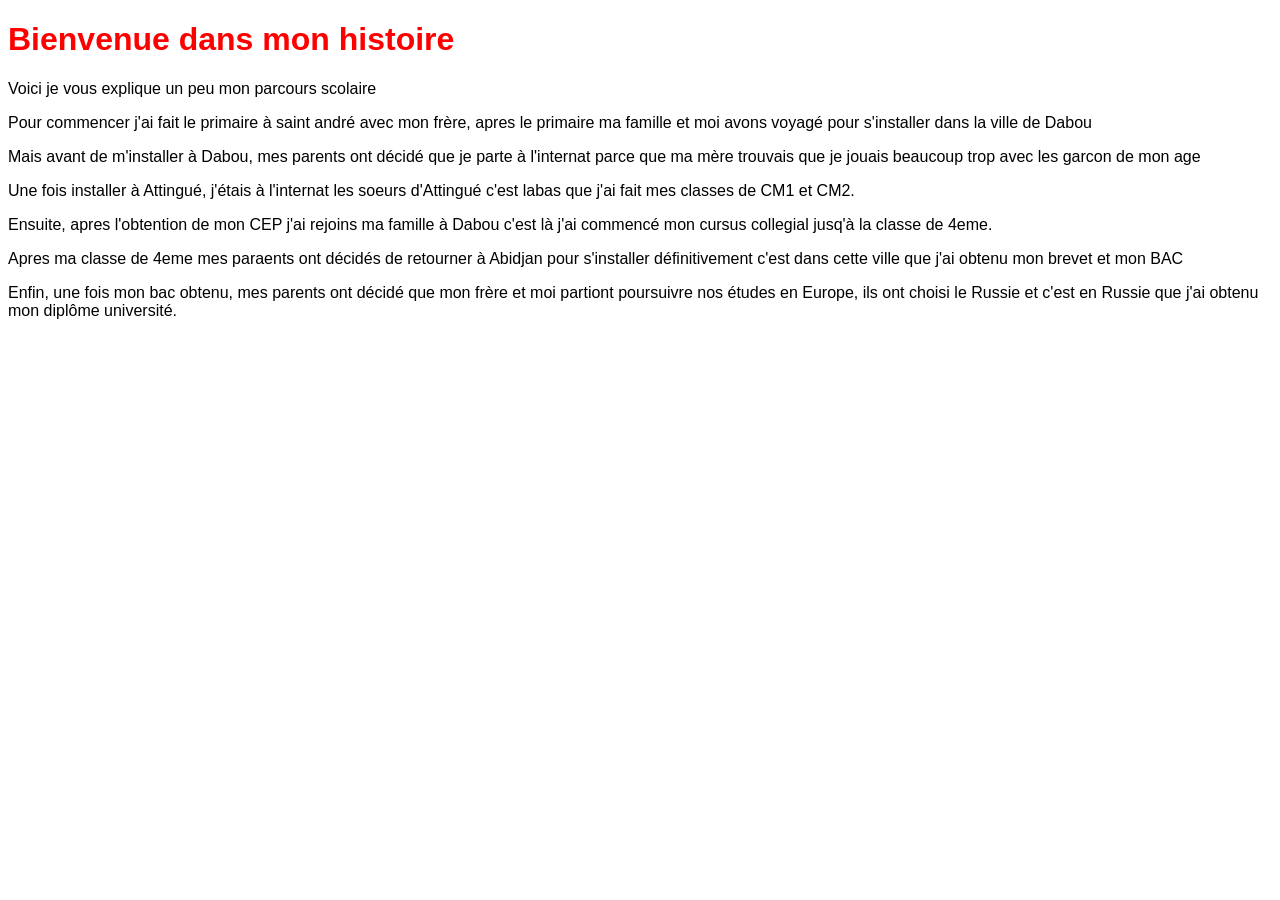
<file: histoire.html>
<!DOCTYPE HTML>
<html>
<head>
  <title>Mon histoire de vie</title>
  <link rel="stylesheet" href="Style.css">
</head>
<body>
  <h1>Bienvenue dans mon histoire</h1>
  <p>Voici je vous explique un peu mon parcours scolaire</p>
  <p>Pour commencer j'ai fait le primaire à saint andré avec mon frère, apres le primaire ma famille et moi avons voyagé pour s'installer dans la ville de Dabou</p>
  <p>Mais avant de m'installer à Dabou, mes parents ont décidé que je parte à l'internat parce que ma mère trouvais que je jouais beaucoup trop avec les garcon de mon age</p>
  <p>Une fois installer à Attingué, j'étais à l'internat les soeurs d'Attingué c'est labas que j'ai fait mes classes de CM1 et CM2.</p>
  <p>Ensuite, apres l'obtention de mon CEP j'ai rejoins ma famille à Dabou c'est là j'ai commencé mon cursus collegial jusq'à la classe de 4eme.</p>
  <p>Apres ma classe de 4eme mes paraents ont décidés de retourner à Abidjan pour s'installer définitivement c'est dans cette ville que j'ai obtenu mon brevet et mon BAC</p>
  <p>Enfin, une fois mon bac obtenu, mes parents ont décidé que mon frère et moi partiont poursuivre nos études en Europe, ils ont choisi le Russie et c'est en Russie que j'ai obtenu mon diplôme université.</p>
</body>
</html>
</file>
<file: Style.css>
body {
  font-family: Arial, sans-serif;
}
h1 {
  color: red;
  {
    p {
      font-size: l8px;
    }
</file>
